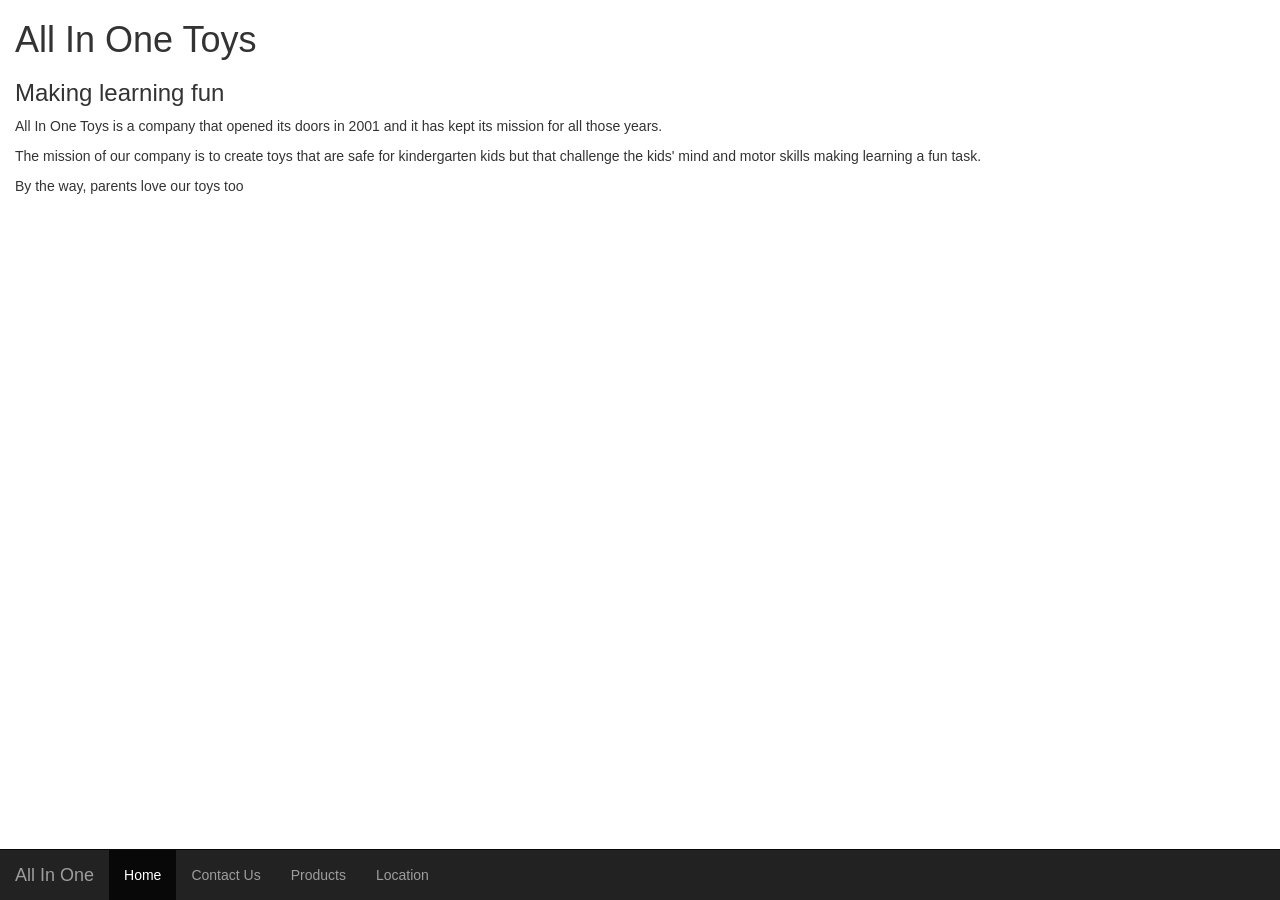
<file: index.html>
<!DOCTYPE html>
<html lang="en">
<head>

  <meta charset="UTF-8" />

  <title>All In One Company Home WebSite</title>
  
  <link rel="stylesheet" href="http://maxcdn.bootstrapcdn.com/bootstrap/3.2.0/css/bootstrap.min.css">
  <script src="https://ajax.googleapis.com/ajax/libs/jquery/1.11.1/jquery.min.js" crossorigin></script>
  <script src="http://maxcdn.bootstrapcdn.com/bootstrap/3.2.0/js/bootstrap.min.js" crossorigin></script>
  

  <!--
  <link rel="stylesheet" href="https://cdnjs.cloudflare.com/ajax/libs/jquery-ui-bootstrap/0.5pre/assets/css/bootstrap.min.css" crossorigin />
  <script src="https://cdnjs.cloudflare.com/ajax/libs/jquery/3.3.1/jquery.min.js" crossorigin></script>
  <script src="https://cdnjs.cloudflare.com/ajax/libs/twitter-bootstrap/4.3.1/js/bootstrap.min.js" crossorigin></script>
  -->
  <!--
  <link rel="stylesheet" href="https://maxcdn.bootstrapcdn.com/bootstrap/4.3.1/css/bootstrap.min.css">
  <script src="https://ajax.googleapis.com/ajax/libs/jquery/3.3.1/jquery.min.js"></script>
  <script src="https://cdnjs.cloudflare.com/ajax/libs/popper.js/1.14.7/umd/popper.min.js"></script>
  <script src="https://maxcdn.bootstrapcdn.com/bootstrap/4.3.1/js/bootstrap.min.js"></script>
  -->

</head>

<body>
    <div class="container-fluid">
      <nav class="navbar navbar-inverse navbar-fixed-bottom">
          <div class="container-fluid">
              <div class="navbar-header">
                  <button type="button" class="navbar-toggle" data-toggle="collapse" data-target="#myNavbar">
                    <span class="icon-bar"></span>
                    <span class="icon-bar"></span>
                    <span class="icon-bar"></span>                        
                  </button>
                  <a class="navbar-brand" href="index.html">All In One</a>
              </div>    
              <div class="collapse navbar-collapse" id="myNavbar">
                  <ul class="nav navbar-nav">   
                      <li class="active"><a href="index.html">Home</a></li>
                      <li><a href="contact.html">Contact Us</a></li>
                      <li><a href="products.html">Products</a></li>
                      <li><a href="location.html">Location</a></li>
                  </ul>
              </div>
         </div>
      </nav> 

<h1>All In One Toys</h1>
<h3>Making learning fun</h3>
  

<p>All In One Toys is a company that opened its doors in 2001 and it has kept its mission for all those years.</p>
<p>The mission of our company is to create toys that are safe for kindergarten kids but that challenge the kids' mind and motor skills making learning a fun task.</p>
<p>By the way, parents love our toys too</p>

</div>
</body>

</html>
</file>
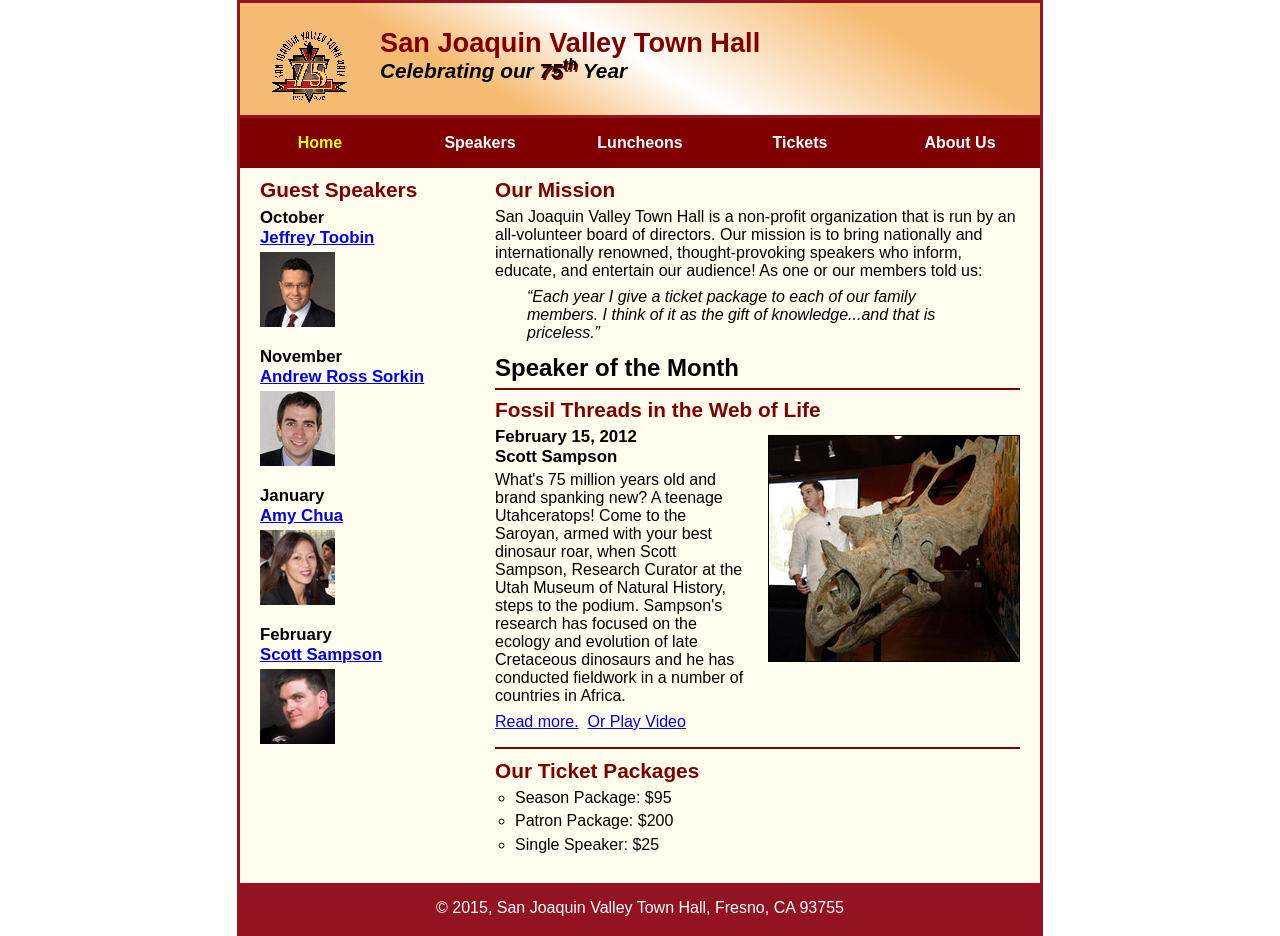
<file: town_hall_1/index.html>
<!DOCTYPE html>
<html lang="en">

<head>
	<!--
		Class: CIS-127 (HTML5 & CSS)
		Term: Fall 2018
		Student Name: Attoni B. Demel
		Student ID: G00937027
		Student Email: attondemel@my.smccd.edu
		Assignment #: 7
		File Name: index.html
		Assignment Objectives: How To Work With Lists And Links
		Due Date: Wednesday, October 10, 2018	
	-->		
	<meta charset="utf-8">
	<title>San Joaquin Valley Town Hall</title>
	<link rel="shortcut icon" href="images/favicon.ico">
	<link rel="stylesheet" href="styles/normalize.css">
	<link rel="stylesheet" href="styles/main.css">
</head>

<body>
	<header>
		<img src="images/town_hall_logo.gif" alt="Town-Hall Logo" height="80" />
		<h2>San Joaquin Valley Town Hall</h2>
        <h3>Celebrating our <span class="shadow">75<sup>th</sup></span> Year</h3>

	</header>
	
	<nav id="nav_menu">
		<ul>
			<li><a href="index.html" class="current">Home</a></li>
			<li><a href="speakers.html">Speakers</a></li>
			<li><a href="luncheons.html">Luncheons</a></li>
			<li><a href="tickets.html">Tickets</a></li>
			<li><a href="aboutus.html">About Us</a>
				<ul>
					<li><a href="#">Our History</a></li>
					<li><a href="#">Board of Directors</a></li>
					<li><a href="#">Past Speakers</a></li>
					<li><a href="#">Contact Information</a></li>
				</ul>
			</li>
		</ul>	
	</nav>
	
	<main>		
		<section>
			<h2>Our Mission</h2>
			<p>San Joaquin Valley Town Hall is a non-profit organization that is run by
			   an all-volunteer board of directors. Our mission is to bring nationally 
		       and internationally renowned, thought-provoking speakers who inform, 
		       educate, and entertain our audience! As one or our members told us:
			</p>

        	<blockquote>&ldquo;Each year I give a ticket package to each of our family members. 
        	            I think of it as the gift of knowledge...and that is priceless.&rdquo;
        	</blockquote>
        
        	<h1>Speaker of the Month</h1>
        	
        	<article>
        		<h2>Fossil Threads in the Web of Life</h2>
        		<img src="images/sampson_dinosaur.jpg" alt="Scott Sampson With Dinosaur">
            	<h3>February 15, 2012<br />Scott Sampson</h3>
            	<p>What's 75 million years old and brand spanking new? A teenage Utahceratops!
                   Come to the Saroyan, armed with your best dinosaur roar, when Scott Sampson, 
                   Research Curator at the Utah Museum of Natural History, steps to the podium. 
                   Sampson's research has focused on the ecology and evolution of late Cretaceous 
                   dinosaurs and he has conducted fieldwork in a number of countries in Africa.
            	</p>
            	<p>
               		<a href="speakers/sampson.html">Read more.</a>&nbsp;
               		<a href="media/sampson.swf" type ="application/x-shockwave-flash" target="_blank" >Or Play Video</a>
             	</p>
        	</article>
        	
        	<h2>Our Ticket Packages</h2>
        	<ul>
        		<li>Season Package: $95</li>
        		<li>Patron Package: $200</li>
        		<li>Single Speaker: $25</li>
        	</ul>
        </section>
        
        <aside>
        	<h2>Guest Speakers</h2>
        	<h3>October<br/><a href="speakers/toobin.html">Jeffrey Toobin</a></h3>
        	<img src="images/toobin75.jpg" alt="Speaker: Jeffrey Toobin For The Month Of October"/>
        	<h3>November<br/><a href="speakers/sorkin.html">Andrew Ross Sorkin</a></h3>
        	<img src="images/sorkin75.jpg" alt="Speaker: Ross Sorkin For The Month Of November"/>
        	<h3>January<br/><a href="speakers/chua.html">Amy Chua</a></h3>
        	<img src="images/chua75.jpg" alt="Speaker: Amy Chua For The Month Of January"/>
        	<h3>February<br/><a href="speakers/sampson.html">Scott Sampson</a></h3>
        	<img src="images/sampson75.jpg" alt="Speaker: Scott Sampson For The Month Of February"/>        
        </aside>
        
	</main>
	
	<footer>
		<p>&copy; 2015, San Joaquin Valley Town Hall, Fresno, CA 93755</p>	
	</footer>
</body>
</html>
</file>
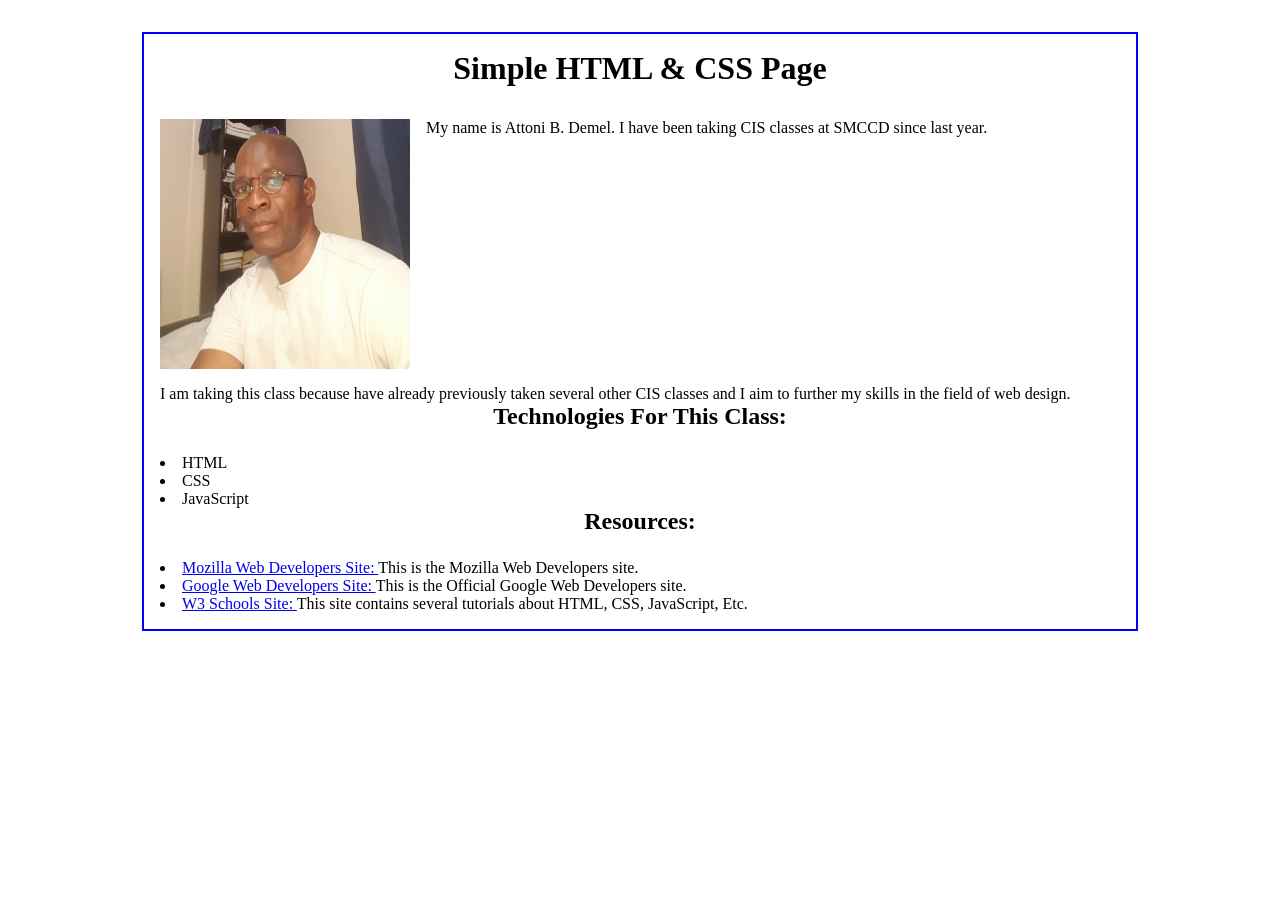
<file: Attoni_Demel_Homework1.html>
<!DOCTYPE html>
<html lang="en">
	<head>
	<!--
		Class: CIS-128 (Mobile Web Design)
		Term: Spring 2019
		Student Name: Attoni B. Demel
		Student ID: G00937027
		Student Email: attondemel@my.smccd.edu
		Homework #: 1
		File Name: Attoni_Demel_Homework1.html
		Homework Objectives: Simple HTML & CSS Page
		Due Date: Monday, January 28, 2019	
	-->				
		<meta charset="UTF-8" />
		<title>Homework-1: Simple HTML &amp; CSS Page</title>
		<link rel="stylesheet" href="Attoni_Demel_Homework1.css">
	</head>
	
	<body>
		<h1>Simple HTML &amp; CSS Page</h1>
		<img src="attoni_picture.jpg" title="Picture For Attoni" alt="Picture For Attoni"/>
		<p>My name is Attoni B. Demel. I have been taking CIS classes at SMCCD since last year.</p>
		<p id="reasons">I am taking this class because have already previously taken several other CIS
		   classes and I aim to further my skills in the field of web design. 
		</p>
		
		<h2>Technologies For This Class:</h2>
		<ul>
			<li>HTML</li>
			<li>CSS</li>
			<li>JavaScript</li>
		</ul>
		
		<h2>Resources:</h2>
		<ul>
			<li><a href="https://developer.mozilla.org" title="Mozilla" target="_blank">Mozilla Web Developers Site: </a>
				<span>This is the Mozilla Web Developers site.</span>
			</li>
			<li><a href="https://developers.google.com/" title="Google" target="_blank">Google Web Developers Site: </a>
				<span>This is the Official Google Web Developers site.</span>
			</li>
			<li><a href="https://www.w3schools.com/" title="W3 Schools" target="_blank">W3 Schools Site: </a>
				<span>This site contains several tutorials about HTML, CSS, JavaScript, Etc.</span>
			</li>
		</ul>
		
	</body>	
</html>
</file>
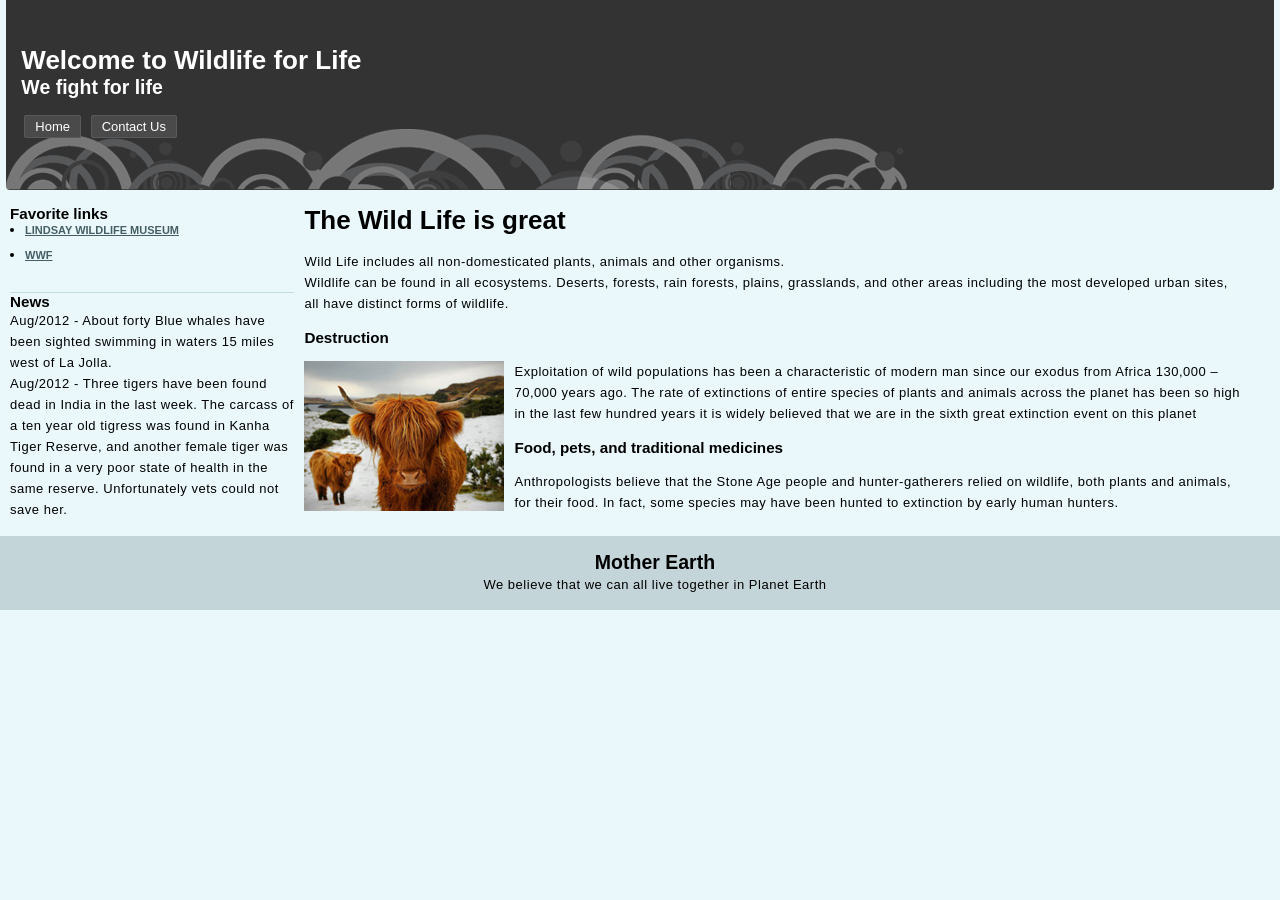
<file: Attoni_Demel_Homework2.html>
<!DOCTYPE html>
<html lang="en">
<head>
    <meta http-equiv="Content-Type" content="text/html; charset=UTF-8" />
    <link rel="stylesheet" type="text/css" href="Attoni_Demel_Homework2.css" />
    <title>Wild Life</title>
    <meta name="viewport" content="width=device-width, initial-scale=1">
</head>

<body>
    <div id="header">
        <h1>Welcome to Wildlife for Life</h1>
        <h2>We fight for life</h2>
        
        <ul class="navigation">
            <li><a href="index.html" title="home">Home</a></li>
            <li><a href="#" title="contact">Contact Us</a></li>
        </ul>
    </div>
    
    <div class="content">
    
    <div class="col-right">
        
        <h1>The Wild Life is great</h1><br />
        <p>Wild Life includes all non-domesticated plants, animals and other organisms.</p>
        <p>Wildlife can be found in all ecosystems. Deserts, forests, rain forests, plains, grasslands,
           and other areas including the most developed urban sites, all have distinct forms of wildlife.
        </p><br />
        
        <h3>Destruction</h3><br />
        <img src="images/img1.jpg" class="float-left" alt="alternative text.  This text is for screen 
             readers or in the instance an image can't load, a description of what should have been here." />
        <p>Exploitation of wild populations has been a characteristic of modern man since our exodus 
           from Africa 130,000 – 70,000 years ago. The rate of extinctions of entire species of plants
           and animals across the planet has been so high in the last few hundred years it is widely 
           believed that we are in the sixth great extinction event on this planet
        </p><br />
        
        <h3 class="clear">Food, pets, and traditional medicines</h3><br />
        <p>Anthropologists believe that the Stone Age people and hunter-gatherers relied on wildlife,
           both plants and animals, for their food. In fact, some species may have been hunted to 
           extinction by early human hunters.
        </p>
    </div>
    
    <div class="sidebar-left">
    	<h3>Favorite links</h3>
    	<ul class="list">
            <li><a href="http://wildlife-museum.org/" title="Lindsay Wildlife Museum">Lindsay Wildlife Museum</a></li>
            <li><a href="http://www.worldwildlife.org/home-full.html" title="WWF">WWF</a></li>
        </ul>
        
        <h3>News</h3>
        <p>Aug/2012 - About forty Blue whales have been sighted swimming in waters 15 miles west of La Jolla.</p>
        <p>Aug/2012 - Three tigers have been found dead in India in the last week. The carcass of a ten year old 
           tigress was found in Kanha Tiger Reserve, and another female tiger was found in a very poor state of 
           health in the same reserve. Unfortunately vets could not save her.
        </p>
    </div>
        
    <br class="clear" />  <!-- this code is clearing the floats from the above divs.  See what happens when you take it away to really learn what clear does... -->
    
    </div>
    
    <div id="footer">
        <h2 id="css_animation_demo">Mother Earth</h2>
        <p>We believe that we can all live together in Planet Earth</p>
    </div>
    
</body>
</html>
</file>
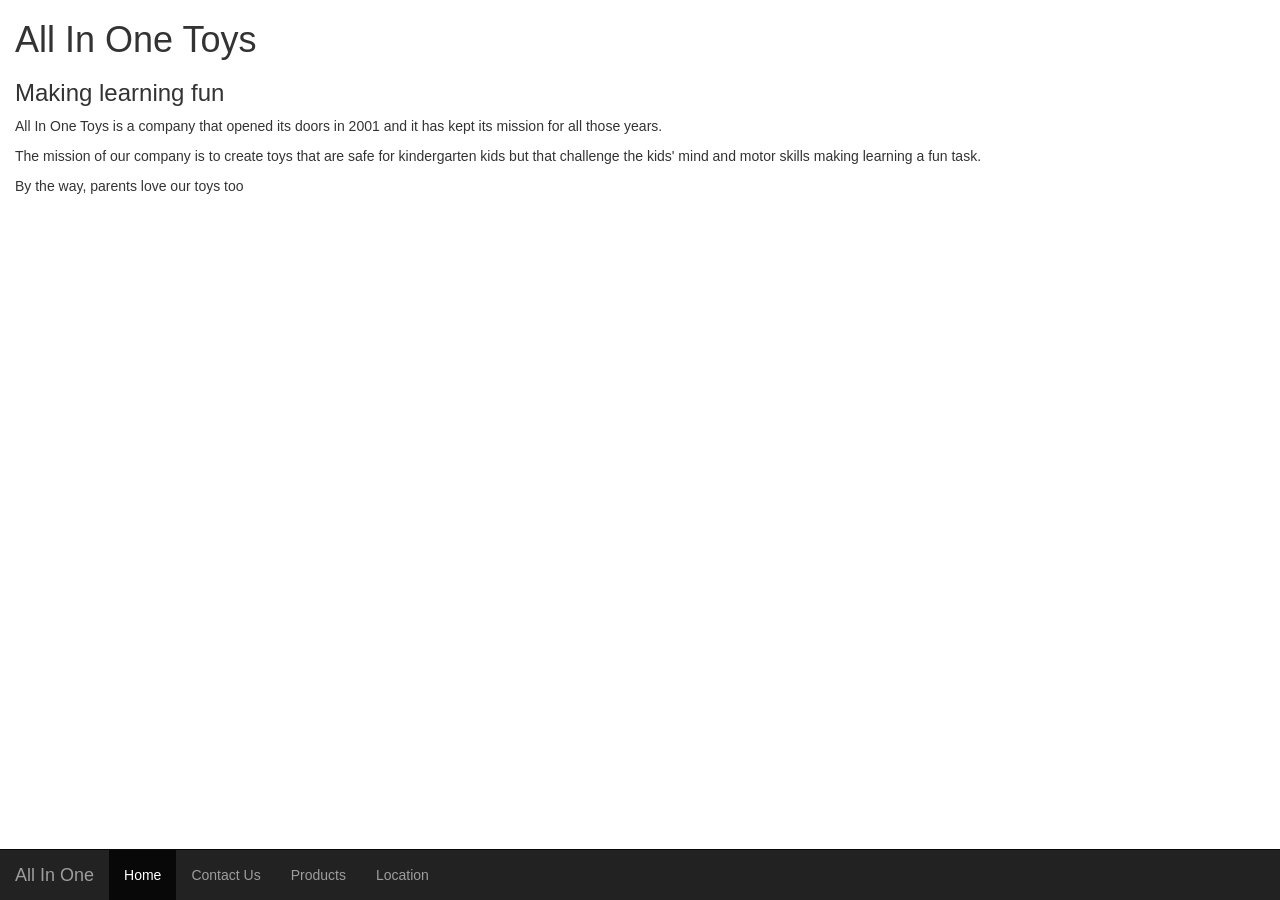
<file: Attoni_Demel_Homework3.html>
<!DOCTYPE html>
<html lang="en">
<head>
  <title>All In One Corporation Webpage</title>
  <meta charset="utf-8">
  <meta name="viewport" content="width=device-width, initial-scale=1">
  <link rel="stylesheet" href="https://maxcdn.bootstrapcdn.com/bootstrap/3.4.0/css/bootstrap.min.css">
  <script src="https://ajax.googleapis.com/ajax/libs/jquery/3.3.1/jquery.min.js"></script>
  <script src="https://maxcdn.bootstrapcdn.com/bootstrap/3.4.0/js/bootstrap.min.js"></script>
</head>
<body>
	
<nav class="navbar navbar-inverse navbar-fixed-bottom">
  <div class="container-fluid">
  
    <div class="navbar-header">
      <button type="button" class="navbar-toggle" data-toggle="collapse" data-target="#myNavbar">
        <span class="icon-bar"></span>
        <span class="icon-bar"></span>
        <span class="icon-bar"></span>                        
      </button>
      <a class="navbar-brand" href="#">All In One</a>
    </div>
    
    <div class="collapse navbar-collapse" id="myNavbar">
      <ul class="nav navbar-nav">
        <li class="active"><a href="#">Home</a></li>
        <li><a href="contact.html">Contact Us</a></li>
        <li><a href="products.html">Products</a></li>
        <li><a href="location.html">Location</a></li>
      </ul>
    </div>
    
  </div>
</nav>

<div class="container-fluid">
    <h1>All In One Toys</h1>
    <h3>Making learning fun</h3>
      
    
    <p>All In One Toys is a company that opened its doors in 2001 and it has kept its mission for all those years.</p>
    <p>The mission of our company is to create toys that are safe for kindergarten kids but that challenge the kids' mind and motor skills making learning a fun task.</p>
    <p>By the way, parents love our toys too</p>
    
</div>
</body>
</html>
</file>
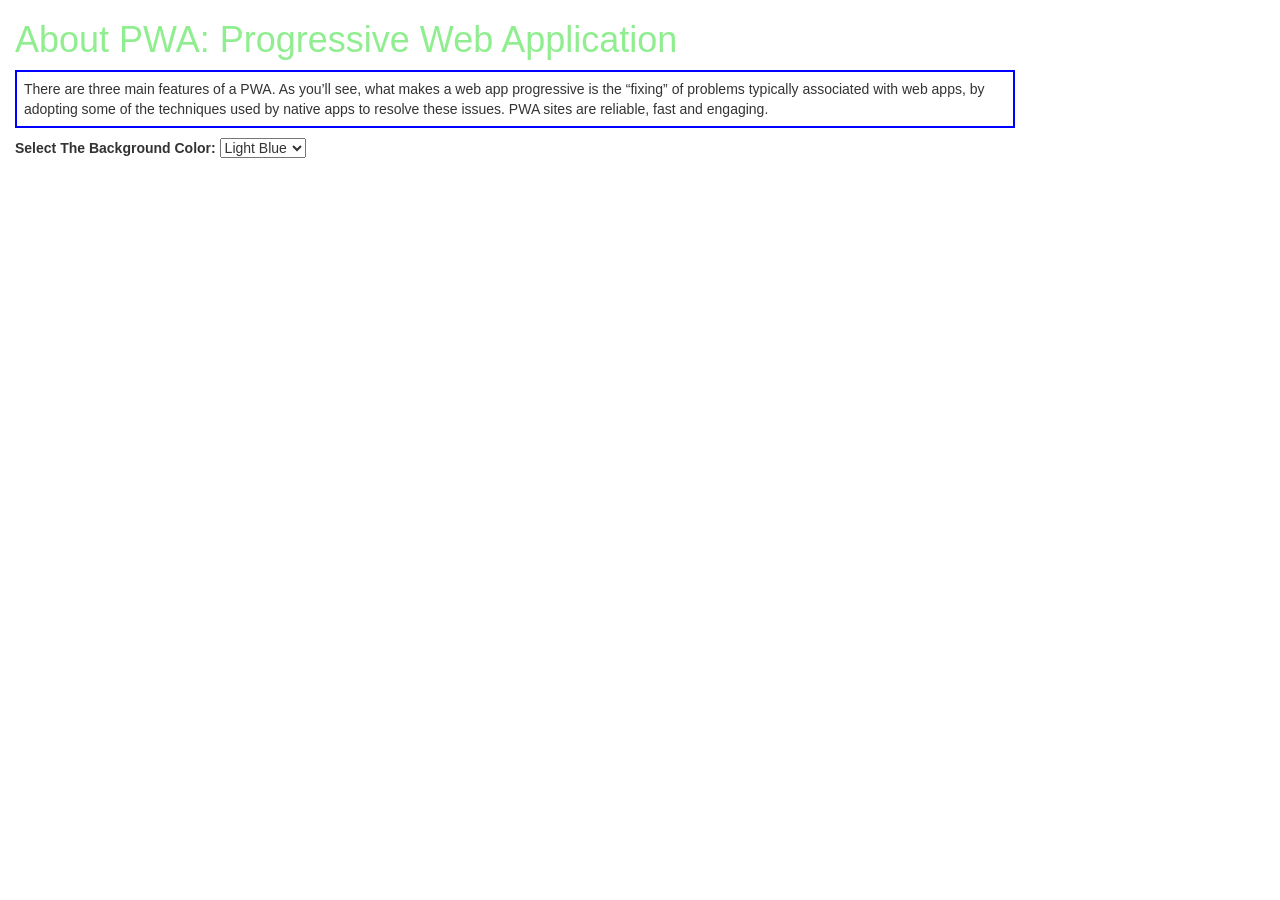
<file: Attoni_Demel_Homework4_Part2.html>
<!DOCTYPE html>
<html lang="en">
<head>
  <title>About PWA: Progressive Web Application</title>
  <meta charset="utf-8">
  <meta name="viewport" content="width=device-width, initial-scale=1">
  <link rel="stylesheet" href="https://maxcdn.bootstrapcdn.com/bootstrap/3.4.0/css/bootstrap.min.css">
  <script src="https://ajax.googleapis.com/ajax/libs/jquery/3.3.1/jquery.min.js"></script>
  <script src="https://maxcdn.bootstrapcdn.com/bootstrap/3.4.0/js/bootstrap.min.js"></script>
  <link rel="stylesheet" href="Hw4_Part2.css">
</head>
<body>
  <div class="container-fluid">
    <h1 id="h1_pwa">About PWA: Progressive Web Application</h1>
    <p id="p_pwa">There are three main features of a PWA. As you’ll see, what makes a web app progressive
       is the “fixing” of problems typically associated with web apps, by adopting some of the
       techniques used by native apps to resolve these issues. PWA sites are reliable, fast and
       engaging. 
    </p>
    <label for="select_element">Select The Background Color:</label>
    <select id="select_element" name="select_element">
        <option value="light_blue">Light Blue</option>
        <option value="light_gold">Light Gold</option>
    </select>    
  </div>
  
  <script>
    const backgroundImagesArray = {
      "light_blue": "url('lightblue.jpg')",
      "light_gold": "url('lightgold.jpg')"
    };

    const selectElement = document.getElementById("select_element");
    selectElement.addEventListener('change',event => {
      document.body.style.backgroundImage = backgroundImagesArray[event.target.value];
    });  
  
    if("serviceWorker" in navigator){
      window.addEventListener('load',() => {
        navigator.serviceWorker
          .register('service-worker.js')
          .then(reg => console.log("===== [Service Worker] Successful Registration ====="))
          .catch(error => console.log(`===== [Service Worker] Failed Registration | Error: ${error} =====`));
      });
    }
  </script>
</body>
</html>
</file>
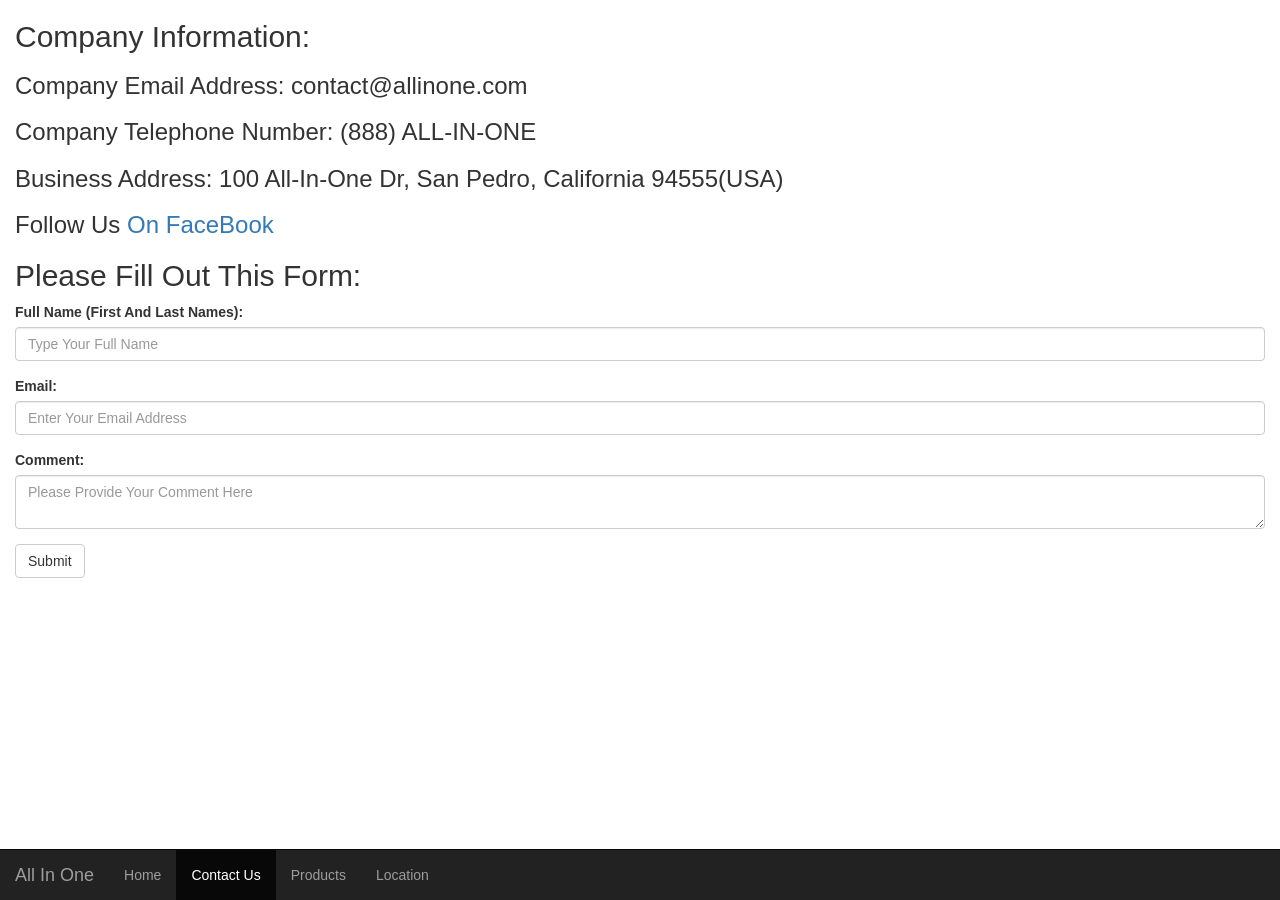
<file: contact.html>
<!DOCTYPE html>
<html lang="en">
<head>
  <title>Contact Information Page</title>
  <meta charset="utf-8">
  <meta name="viewport" content="width=device-width, initial-scale=1">
  <link rel="stylesheet" href="https://maxcdn.bootstrapcdn.com/bootstrap/3.2.0/css/bootstrap.min.css" crossorigin>
  <script src="https://ajax.googleapis.com/ajax/libs/jquery/1.11.1/jquery.min.js" crossorigin></script>
  <script src="https://maxcdn.bootstrapcdn.com/bootstrap/3.2.0/js/bootstrap.min.js" crossorigin></script>
</head>
<body>
<div class="container-fluid">
        <nav class="navbar navbar-inverse navbar-fixed-bottom">
                <div class="container-fluid">
                    <div class="navbar-header">
                        <button type="button" class="navbar-toggle" data-toggle="collapse" data-target="#myNavbar">
                          <span class="icon-bar"></span>
                          <span class="icon-bar"></span>
                          <span class="icon-bar"></span>                        
                        </button>
                        <a class="navbar-brand" href="Attoni_Demel_Homework4_Part1.html">All In One</a>
                    </div>    
                    <div class="collapse navbar-collapse" id="myNavbar">
                        <ul class="nav navbar-nav">   
                            <li><a href="Attoni_Demel_Homework4_Part1.html">Home</a></li>
                            <li class="active"><a href="contact.html">Contact Us</a></li>
                            <li><a href="products.html">Products</a></li>
                            <li><a href="location.html">Location</a></li>
                        </ul>
                    </div>
               </div>
        </nav>         



    <h2>Company Information:</h2>
    <h3>Company Email Address: contact@allinone.com</h3>
    <h3>Company Telephone Number: (888) ALL-IN-ONE</h3>
    <h3>Business Address: 100 All-In-One Dr, San Pedro, California 94555(USA)</h3>
    <h3>Follow Us <a href="http://www.allinone.com">On FaceBook</a></h3>
    <h2>Please Fill Out This Form:</h2>
    
    <form role="form">
        <div class="form-group">
            <label for="name">Full Name (First And Last Names):</label>
            <input type="text" class="form-control" id="name" placeholder="Type Your Full Name">
        </div>
        <div class="form-group">
            <label for="email">Email:</label>
            <input type="email" class="form-control" id="email" placeholder="Enter Your Email Address">
        </div>
        <div class="form-group">
            <label for="comment">Comment:</label>
            <textarea class="form-control" rows="2" id="comment" placeholder="Please Provide Your Comment Here"></textarea>
            </div> 
        <button type="submit" class="btn btn-default">Submit</button>
    </form>
</div>
</body>
</html>
</file>
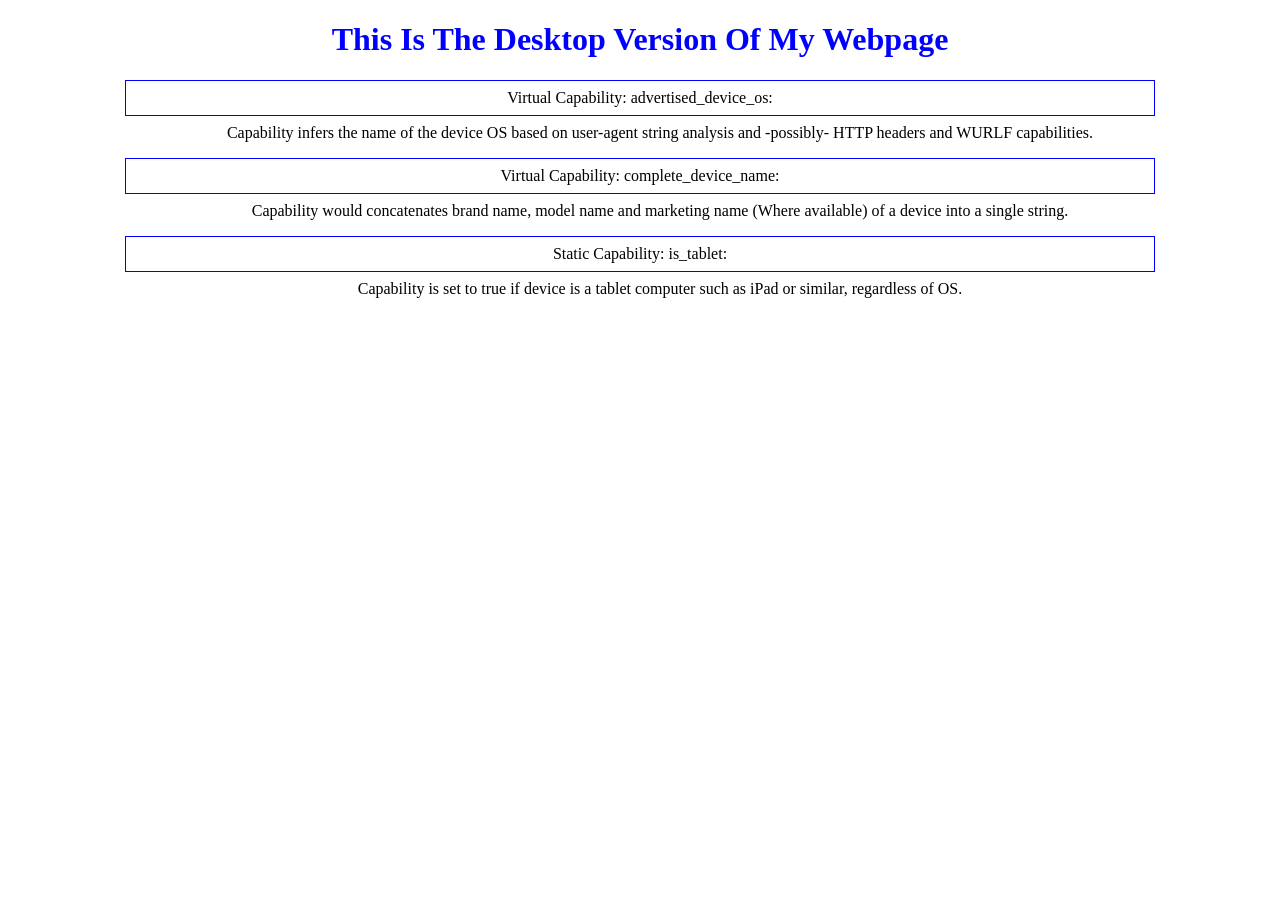
<file: desktop.html>
<!DOCTYPE html>
<html lang="en">
    <head>
        <title>CIS-128: Assignment: Short Task 1</title>
        <meta charset="UTF-8">
        <script>
            if(window.screen.width < 769) {
                window.location.href = "mobile.html";
            }
        </script>
        <link rel="stylesheet" type="text/css" href="short_task1.css">  
    </head>
    <body>
        <h1 style="color: blue">This Is The Desktop Version Of My Webpage</h1>
        <dl>
            <dt>Virtual Capability: advertised_device_os:</dt>
            <dd>Capability infers the name of the device OS based on user-agent string analysis and -possibly- HTTP headers and WURLF capabilities.</dd>
            <dt>Virtual Capability: complete_device_name:</dt>
            <dd>Capability would concatenates brand name, model name and marketing name (Where available) of a device into a single string.</dd>
            <dt>Static Capability: is_tablet:</dt>
            <dd>Capability is set to true if device is a tablet computer such as iPad or similar, regardless of OS.</dd>
        </dl>
    </body>
</html>
</file>
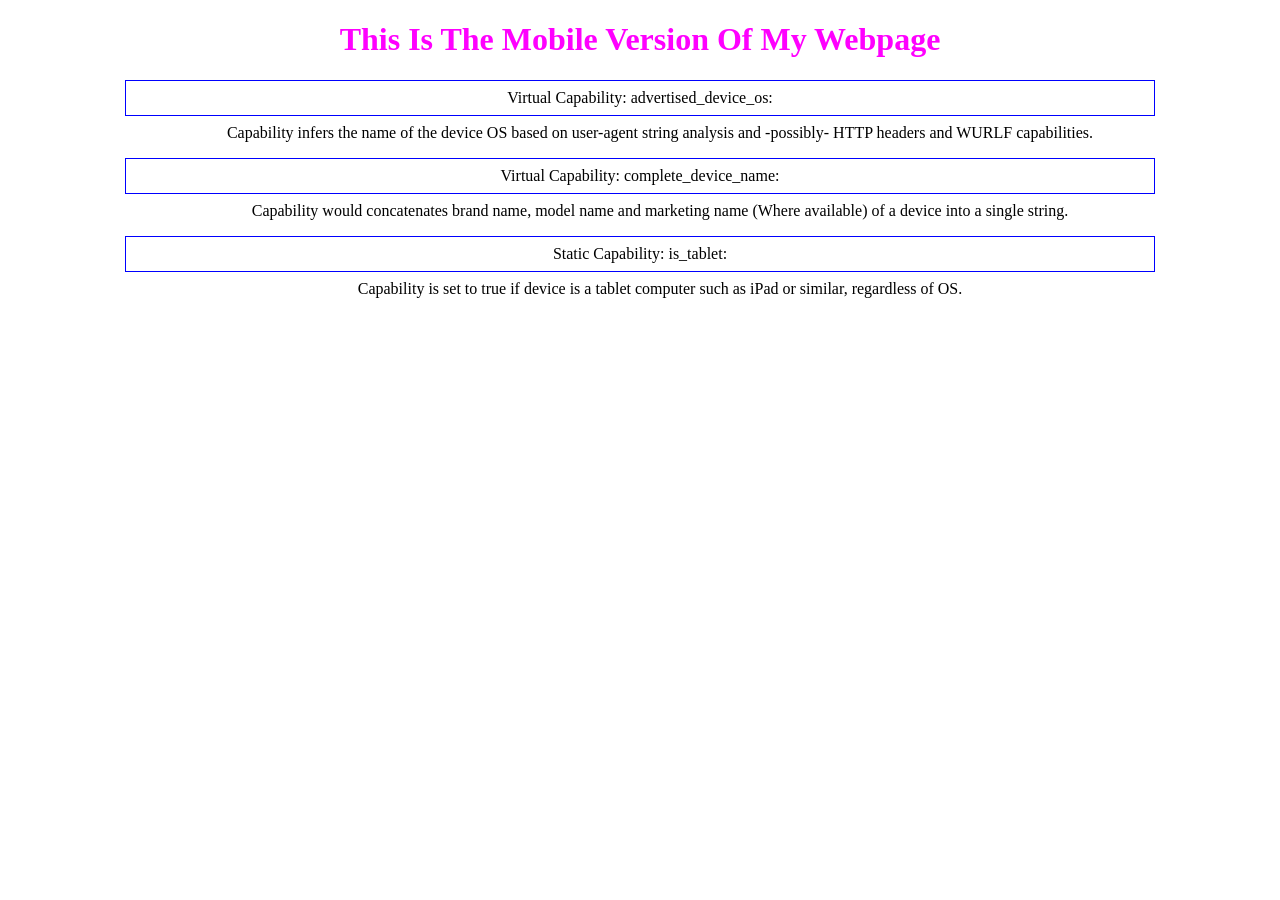
<file: mobile.html>
<!DOCTYPE html>
<html lang="en">
    <head>
        <title>CIS-128: Assignment: Short Task 1</title>
        <meta charset="UTF-8">
        <meta name="viewport" content="width=device-width, initial-scale=1.0">
        <link rel="stylesheet" type="text/css" href="short_task1.css">
    </head>
    <body>
        <h1 style="color: magenta">This Is The Mobile Version Of My Webpage</h1>
        <dl>
            <dt>Virtual Capability: advertised_device_os:</dt>
            <dd>Capability infers the name of the device OS based on user-agent string analysis and -possibly- HTTP headers and WURLF capabilities.</dd>
            <dt>Virtual Capability: complete_device_name:</dt>
            <dd>Capability would concatenates brand name, model name and marketing name (Where available) of a device into a single string.</dd>
            <dt>Static Capability: is_tablet:</dt>
            <dd>Capability is set to true if device is a tablet computer such as iPad or similar, regardless of OS.</dd>
        </dl>            
    </body>
</html>
</file>
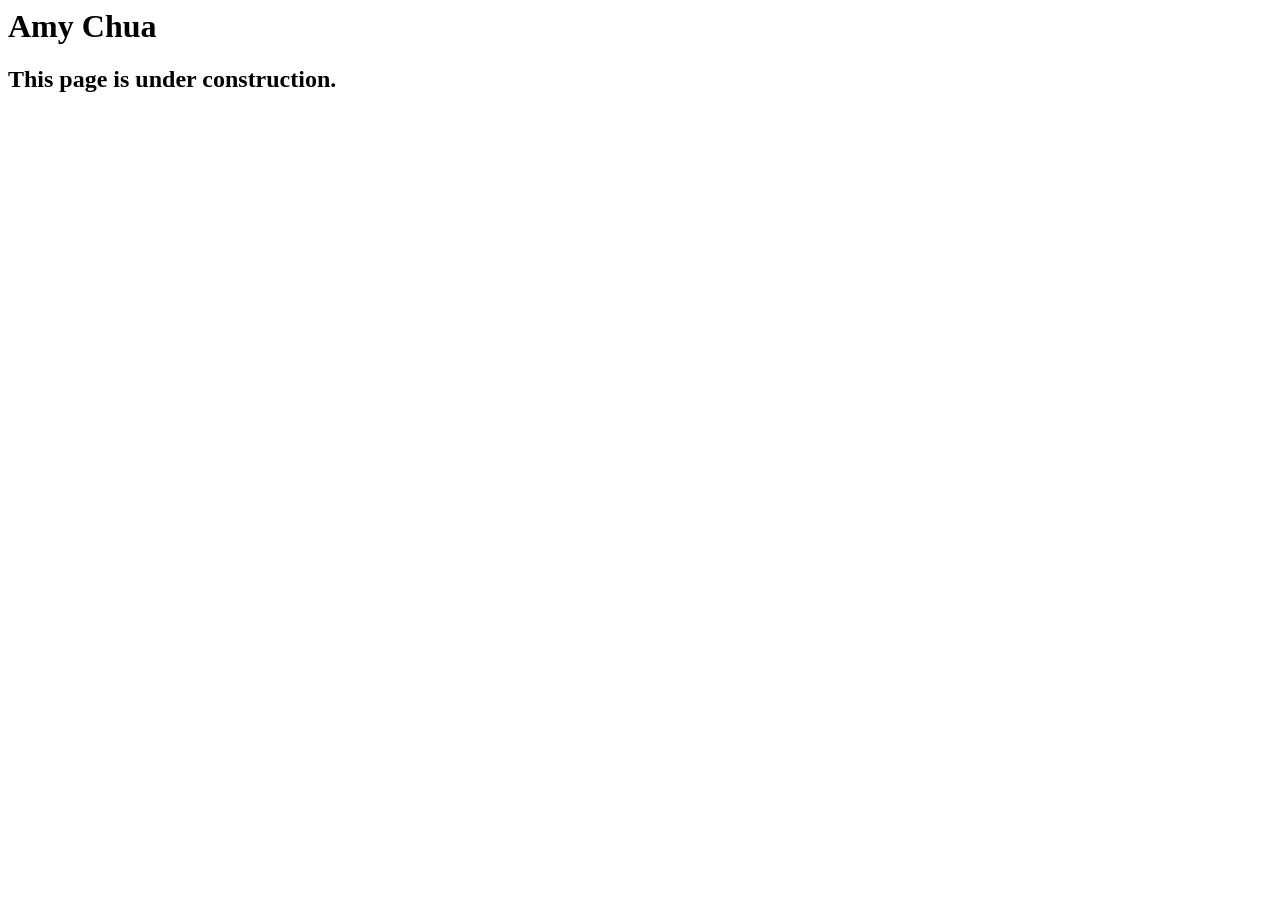
<file: town_hall_1/speakers/chua.html>
<html lang="en">

<head>
	<meta charset="utf-8">
	<title>San Joaquin Valley Town Hall</title>
	<link rel="shortcut icon" href="../images/favicon.ico">
</head>

<body>
	<main>
		<h1>Amy Chua</h1>
		<h2>This page is under construction.</h2>
	</main>
</body>

</html>
</file>
<file: town_hall_1/styles/main.css>
/*======================== The Styles For The Reset Selector ======================*/
*{
	padding: 0;
	margin: 0;
}

/*========================= The Styles For The html Element =======================*/

html{
	background-color: white;
}

/*========================= The Styles For The body Element =======================*/
body {
	font-family: Arial, Helvetica, sans-serif;
    font-size: 100%;
    width: 800px; 
	margin: 0 auto;
	border: 3px solid #931420;
	background-color: #fffded;
}

/*========================= The Styles For Any <a> Element ========================*/
a:focus, a:hover {
	font-style: italic;
}

/*======================== The Styles For The header Element ======================*/
header {
	border-bottom: 3px solid #931420;
	padding: 1.5em 0 2em;
	background-image: linear-gradient(30deg, #f6bb73 0%, #f6bb73 30%, white 50%, #f6bb73 80%, #f6bb73 100%);
}
header img {
	float: left;
	padding: 0 30px;
}

header h2 {
	font-size: 170%;
	color: #800000;
}

header h3 {
	font-size: 130%;
	font-style: italic;
}

.shadow {
	text-shadow: 1.5px 1.5px #800000;
}


/*========================= The Styles For The nav Element ========================*/
#nav_menu ul{
	list-style-type: none;
	padding: 0;
	margin: 0;
	position: relative;
	display: flow-root;
}

#nav_menu ul li{
	float: left;
}

#nav_menu ul li a{
	display: block;
	width: 160px;
	text-align: center;
	padding: 1em 0;
	text-decoration: none;
	background-color: #800000;
	color: white;
	font-weight: bold;
}

#nav_menu ul li a.current{
	color: yellow;
}

#nav_menu ul ul{
	display: none;
	position: absolute;
	top: 100%;	
}

#nav_menu ul ul li{
	float: none;
}

#nav_menu ul li:hover > ul{
	display: block;
}

/*
#nav_menu > ul::after{
	content: "";
	display: block;
	clear: both;
}
*/
/*========================= The Styles For The main Element =======================*/
main {
	clear: left;
}

/*------------------------- The Styles For The section Element --------------------*/
section{
	width: 525px;
	float: right;
	padding: 0 20px 20px;
}

section h1{
	font-size: 150%;
	padding: 0.5em 0 0.25em 0;
	margin: 0;
}

section h2 {
	font-size: 130%;
	color: #800000;
	padding: 0.5em 0 0.25em;
}

section p{
	padding-bottom: 0.5em;
}

section blockquote{
	padding: 0 2em;
	font-style: italic;
}

section ul{
	padding: 0 0 0.25em 1.25em;
}

section li{
	padding-bottom: 0.35em;
}

section ul{
	list-style-type: circle;
}

section article{
	padding: 0.5em 0;
	border-top: 2px solid #800000;
	border-bottom: 2px solid #800000;
}

section article img{
	float: right;
	margin: 0.5em 0 1.5em 1.5em;
	border: 1px solid black;
}

section article h2{
	padding-top: 0;
}

section article h3{
	font-size: 105%;
	padding-bottom: 0.25em;
}

/*------------------------ The Styles For The aside Element -----------------------*/
aside{
	width: 215px;
	float: right;
	padding-left: 20px;
	padding-bottom: 20px;
}

aside h2 {
	font-size: 130%;
	color: #800000;
	padding: 0.5em 0 0.25em;
}

aside h3 {
	font-size: 105%;
	padding-bottom: 0.25em;
}

aside img{
	padding-bottom: 1em;
}

/*========================== The Styles For The footer Element ====================*/
footer{
	background-color: #931420;
	clear: both;
}
footer p {
	text-align: center;
	color: white;
	padding: 1em 0;
}
</file>
<file: Attoni_Demel_Homework1.css>
/*		
		Class: CIS-128 (Mobile Web Design)
		Term: Spring 2019
		Student Name: Attoni B. Demel
		Student ID: G00937027
		Student Email: attondemel@my.smccd.edu
		Homework #: 1
		File Name: Attoni_Demel_Homework1.css
		Homework Objectives: Simple HTML & CSS Page
		Due Date: Monday, January 28, 2019	
*/

/* Universal selector styling */
*{
	padding: 0;
	margin: 0;
}

/* Styling for the body element. It is centered */
body{
	width: 75%;
	margin: 2em auto;
	padding: 1em;
	border: 2px solid blue;
}

/* Image (Attoni's picture) is floated to the left */
img{
	width: 250px;
	height: 250px;
	margin-right: 1em;
	margin-bottom: 1em;
	float: left;
}

/* Second paragraph following the image is cleared */
#reasons{
	clear: both;
}

/* All h1 & h2 elements are centered */
h1,h2{
	text-align: center;
	margin-bottom: 1em;
}

/* Make the bullet points of the li elements be part of the li */
ul{
	list-style-position: inside;
}
</file>
<file: Attoni_Demel_Homework2.css>
body, h1, h2, h3, p, img, ul, li{
		border:0; margin:0; padding:0;
	}
		/*the above is a very basic reset rule.  Every browser has a slightly different default for HTML tags.  By using this simple CSS reset, all the more glaring styles 
		are reset and can now be set to whatever properties that would suit your website best. */
	
	body{
		background:#eaf8fb;	/* a light blue background color. */
		font-family:Arial, Helvetica, sans-serif; /* the font family for all text on the web page is now either arial, helvetica or a sans-serif font if those two are not available */
		font-size:13px; /* all normal text on the web page has a base font size of 14px now */
	}
		
	p{
		letter-spacing:.04em; /* letter spacing sets the horizontal spacing (kerning) between letters in a block of text. */
		line-height:21px; /* line height sets the vertical spacing between lines of text. */
	}
		
	div#header{
		background-color:#333; /* a more specific way to set a background color */
		background-image:url(images/headerbkgd.png); /* sets a background image in the header and the position it should sit */
		background-repeat:no-repeat; /* sets a background image to repeat, repeat-x, repeat-y or not at all as written in this rule */
		background-position:left bottom;/* sets a background image position */
		color:#fff;	/* sets the the color of all header text to white */
		-webkit-border-bottom-right-radius: 4px;
		-webkit-border-bottom-left-radius: 4px;
		-moz-border-radius-bottomright: 4px;
		-moz-border-radius-bottomleft: 4px;
		border-bottom-right-radius: 4px;
		border-bottom-left-radius: 4px;	/* these 6 lines of border-radius code make rounded corners for the bottom work in firefox, safari, chrome, opera and IE9 */
		margin:0 auto; /* by declaring a width on any block element (like a div), giving it a css property of margin:0 auto will center that block element on page */
		min-height:130px;	/* setting a minimum height of an element means that it can grow to be bigger, if there is a lot of content in it. However, if it doesn't have enough content, it will be at the very least (in this example) 130 pixels tall */
		padding:45px 15px 15px;	/* by setting a padding, the content within a HTML element will not touch the edges of that element (by adding padding to an element, it actually makes that element appear wider and/or taller.  In this case, the header div is now 15px wider and taller on each side. */
		/*width:870px;*/	/* sets the widease the size by the number of pixels in the padding. In this example the width is 900px and we have 15px to the left and right so the total width of the header will be (870px + 15px+15px=930px */
		
				}
		
	ul.navigation {
		list-style:none;	/* this removes the bullets from list elements */
		margin-top:20px;	/* giving the ul a top margin of 20px */
	}
					
	ul.navigation li{
		display:inline-block; /* an inline block element can have width and height applied to it / and if not, they only take up as much space as the content within allows */
		margin:0 3px 5px;	/* this code adds a 3px margin to the left and right of the list elements, and 5px to the bottom of the list elements */
					}
					
	ul.navigation li a{
		background:#4a4a4a;	/* this is a dark grey background for the link */
		color:#fff;	/* this makes the link text white */
		-moz-border-radius:2px; 
		-webkit-border-radius:2px; 
		border-radius:2px;	/* these 3 lines of border-radius code make rounded corners work in firefox, safari, chrome, opera and IE9 */
		border:1px solid #595959; /* this adds a light grey solid border of 1px width around the link */
		padding:3px 10px;	/* as the name implies, this adds extra padding around the link, so that the borders don't bump up against the link text */
		text-decoration:none; /* this removes the normal underline that links usually have */
	}
						
	ul.navigation li a:hover{
		background-color:#000; /*this is a hover pseudo class.  By designating a different background color, than the class for the a tag above, when a mouse hovers over these particular links, in the navigation bar, the background color will change to what's defined here */
		
	}
	
        
	div.content{
		margin:15px auto; /* this adds a margin of 15px to the top and bottom of the div with the class of content.  The auto margin applies to the left and right side of the div which is what centers the div in the middle of the page. */
		/*width:900px; */
	}
	
        /*
	div.col-right{
		float:right;
		width:660px
		}
	*/
        
        /*
	div.sidebar-left{
		float:left;
		padding:0 10px;
		width:200px;
		}
	*/
        
	div.sidebar-left a{
		color:#445e64;	/* this redefines all links in the left sidebar to this new color, as opposed to the default blue link color */
	}
	
	div.sidebar-left a:hover{
		text-decoration:none
	}	/* when hovering over a link, in the sidebar, this turns off the underline */
	
	.list{
		border-bottom:1px solid #c3dce1; /* adds a border to the bottom of the list to further divide the content for eaier segragation */
		padding:0 0 20px 15px;	/* adds spacing to the bottom of the list to further divide the content for eaier segragation */
	}
	.list li{
		margin-bottom:10px
	}
	.list li a{
		font-weight:bold;	/* this makes all anchor classes with .list bold without using <strong>  */
		text-transform:uppercase;	/* this makes all anchor classes with .list uppercase  */
		font-size:11px;	/* this makes all anchor classes with .list applied 11px tall  */
	}
				
	div#footer{
		background-color:#c4d5d9;
		margin:0 auto;
		padding:15px;
		text-align:center;
		/*width:900px;*/
	}
	.float-left{
		float:left;	/* use this on an element (like an image) to make it float to the left of it's containing HTML element */
		margin:0  10px 10px 0;
	}
	.float-right{
		float:right;	/* use this on an element (like an image) to make it float to the right of it's containing HTML element */
	}
	.float-right img{
		margin:0 0 10px 10px;	/* use this on an element (like an image) to make it float to the right of it's containing HTML element */
	}
        
        /*
	.clear{
		clear:both; 
	}	
        */
 
img {max-width:100%;}
        
/* Mediaquery Coding */

@media screen and (max-width:480px) {
        body, div#header, div.content, div#footer {
        width: 100%;
    }
    
    div.col-right, div.sidebar-left{
        width: 100%;
    }
    
}

@media screen and (min-width:481px) {
    body, div.content, div#footer {
        width: 100%;
    }
    
    div#header{
        width: 96.66666667%; /* 870 / 900 */
    }
    
    div.content{
        display: flex;
    }
    
    div.col-right{
	/*float:right;*/
        order: 2;
	width: 73.3333333%; /* 660 / 900 */
    }
		
    div.sidebar-left{
	/*float:left;*/
        order: 1;
	padding:0 10px;
	width: 22.2222222% /* 200 / 900 */ /* when floating content next to each other, applying set widths will make the content play nice with each other. Change the width of the siebar, or take away the width of the above "div.col-right" and see what happens to get a better idea of how widths effect floats */
    }
    
    /*
    .clear{
	clear:both; 
    }	
    */
    div#footer h2#css_animation_demo {
            animation: moveright 3s 2s infinite ease-in-out alternate;
    }
    
    @keyframes moveright{
        from {
            margin-left: 50%;
            color: blue;
        }
        
        to {
            margin-right: 50%;
            color: red;
        }
    }
    
}
</file>
<file: Hw4_Part2.css>
#h1_pwa{
    color: lightgreen;
}

#p_pwa{
    border: 2px solid blue;
    padding: 0.5em;
    width: 80%
}
</file>
<file: short_task1.css>
h1{
    text-align: center;
}

dt{
    margin: 0.5em auto;
    padding: 0.5em;
    text-align: center;
    border: 1px solid blue;
    width: 80%
}

dd{
    margin-bottom: 1em;
    text-align: center;
}
</file>
